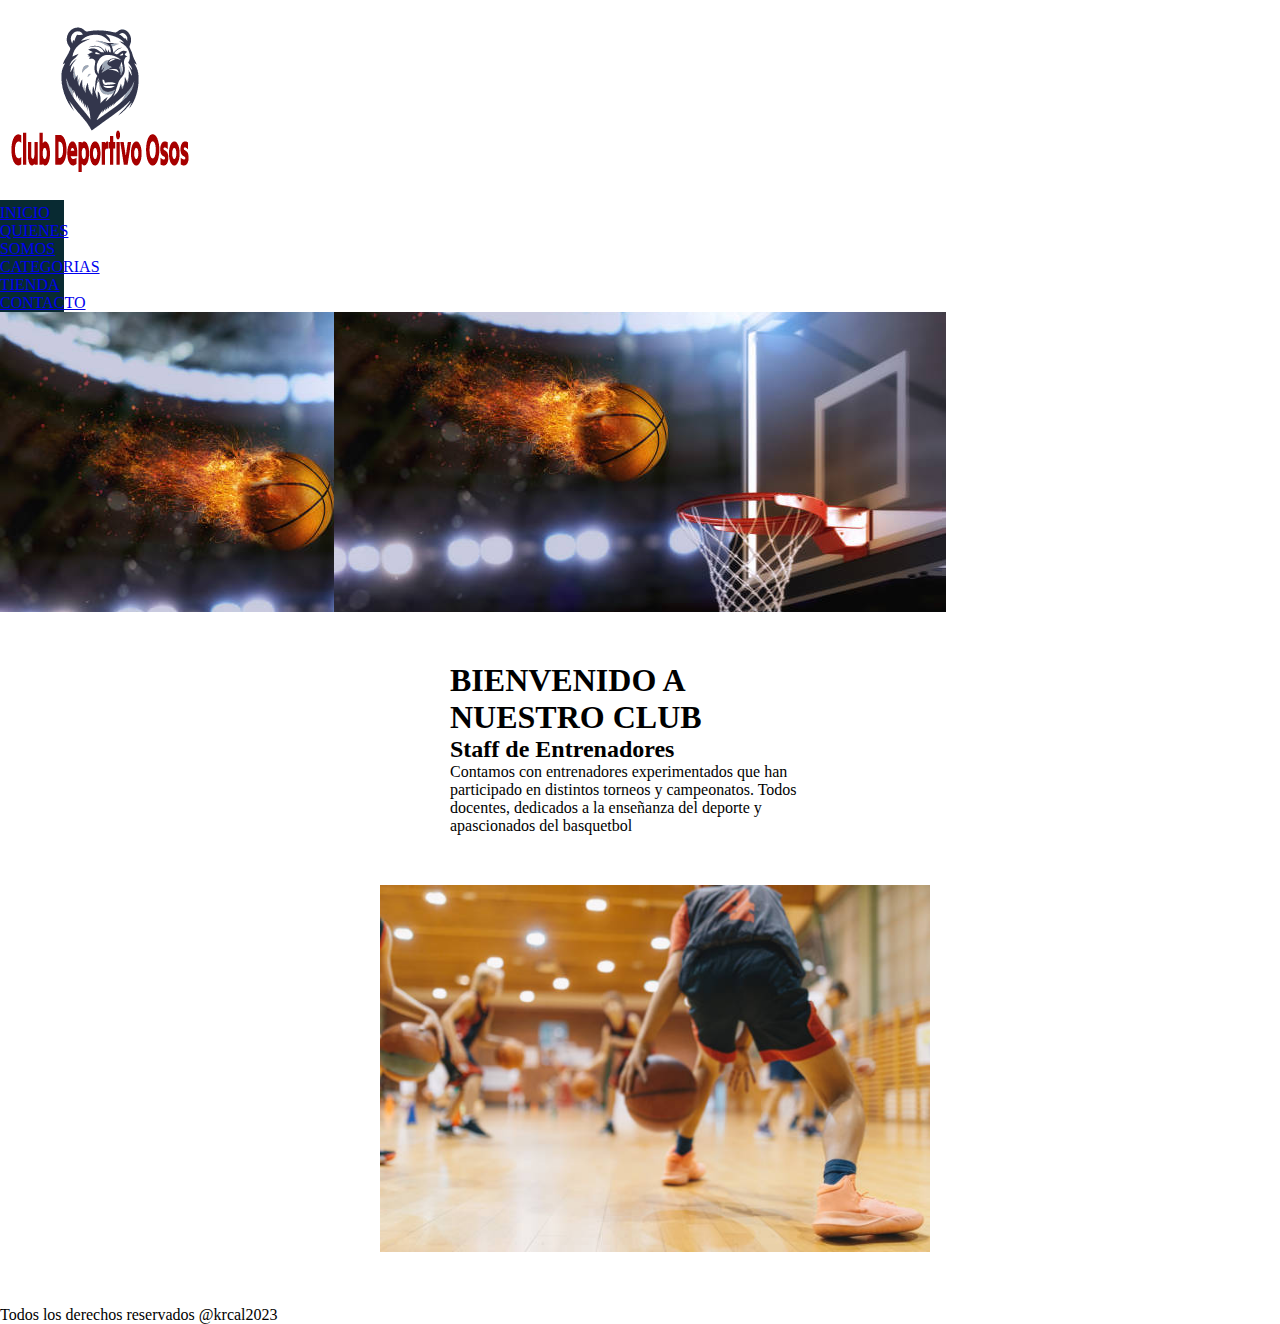
<file: index.html>
<!DOCTYPE html>
<html lang="en">
<head>
    <meta charset="UTF-8">
    <meta name="viewport" content="width=device-width, initial-scale=1.0">
    <title>Club Deportivo Osos</title>
    <link rel="stylesheet" href="./css/style.css">
</head>

<body>
    <header class="header-logo">
        <a href="index.html"><img src="./assets/logo.png"></a>
        <nav class="header__nav">
            <ul>
                <li><a href="#">INICIO</a></li>
                <li><a href="./quienes-somos.html">QUIENES SOMOS</a></li>
                <li><a href="./categorias.html">CATEGORIAS</a></li>
                <li><a href="./tienda.html">TIENDA</a></li>
                <li><a href="./contacto.html">CONTACTO</a></li>
            </ul>
        </nav>  
    </header>
    
    <section>
        <div class="fondo">
            <img src="./assets/basket8.jpg" alt="balon basket on fire">
        </div>
        <section class="entrenadores">
            <h1>BIENVENIDO A NUESTRO CLUB</h1>
            <h2>Staff de Entrenadores</h2>
            <p>Contamos con entrenadores experimentados que han participado en distintos torneos y campeonatos. Todos docentes, dedicados a la enseñanza del deporte y apascionados del basquetbol</p>
        </section>
        <div class="fondo2">    
            <img src="./assets/basket4.jpg" alt="jugando basket">
        </div>
    </section>

    
<footer>
    <p>Todos los derechos reservados @krcal2023</p>
</footer>

</body>
</html>
</file>
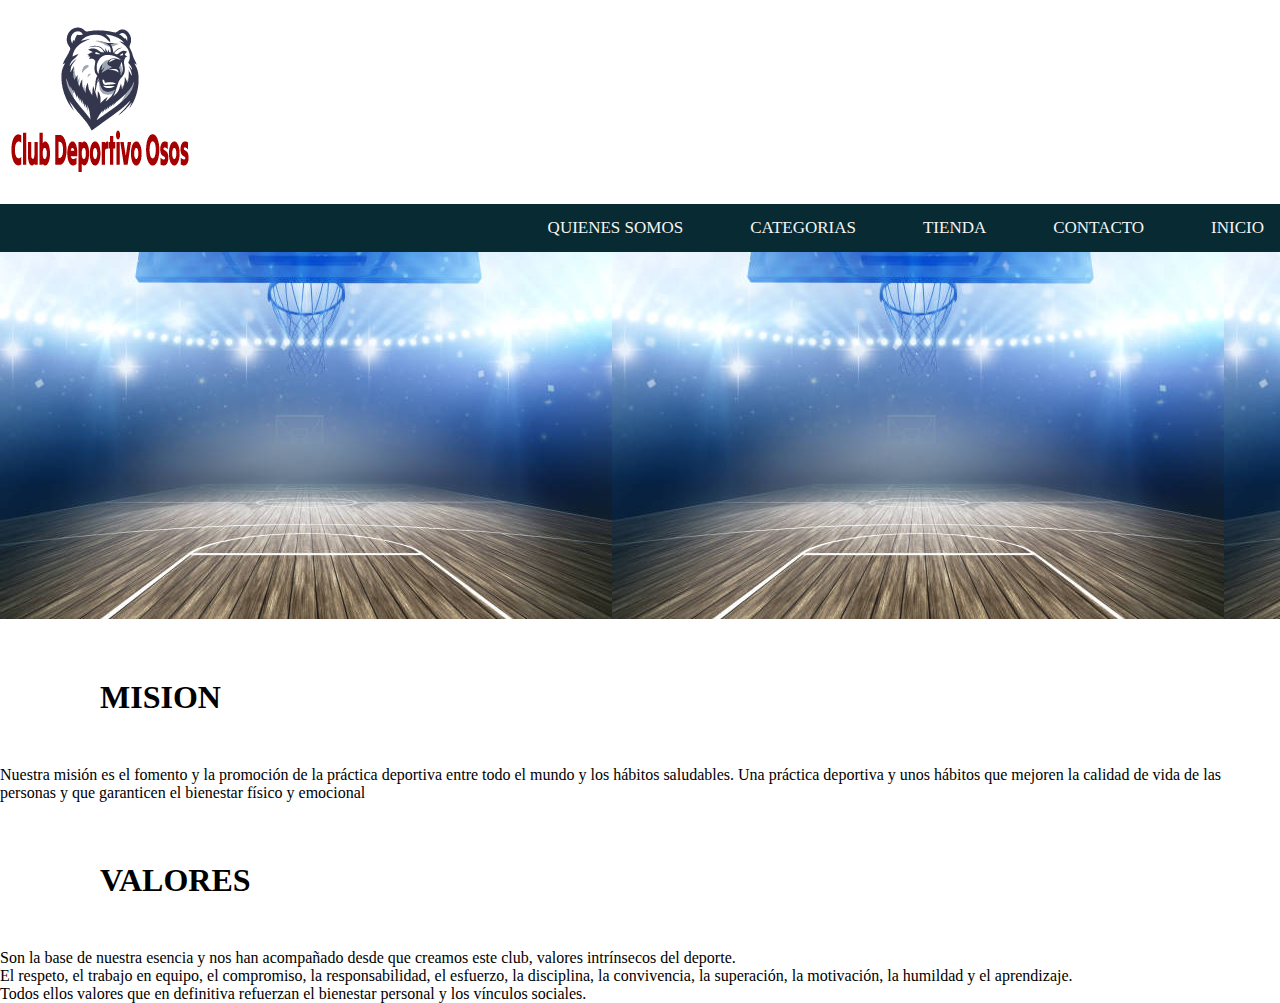
<file: quienes-somos.html>
<!DOCTYPE html>
<html lang="en">
<head>
    <meta charset="UTF-8">
    <meta name="viewport" content="width=device-width, initial-scale=1.0">
    <title>Quienes Somos</title>
    <link rel="stylesheet" href="./css/style.css">
</head>
<body>
    <!-- barra navegacion -->
    <header>
        <nav>
            <div>
                <img src="./assets/logo.png" alt="">
            </div>
            <ul class="navbar">
                <li><a href="#">QUIENES SOMOS</a></li>
                <li><a href="./categorias.html">CATEGORIAS</a></li>
                <li><a href="./tienda.html">TIENDA</a></li>
                <li><a href="./contacto.html">CONTACTO</a></li>
                <li><a href="../index.html">INICIO</a></li>
                
            </ul>

        </nav>
    </header>

    <!-- mision y valores del club deportivo -->
    <section>
        <div class="fondo-quienes-somos">
            <!-- <a href=""><img src="./assets/basket5.jpg" alt=""></a> -->
            <img src="./assets/basket5.jpg" alt="">
        </div>
        <section class="mision-valores">
            <h1>MISION</h1>
            <p>Nuestra misión es el fomento y la promoción de la práctica deportiva entre todo el mundo y los hábitos saludables. Una práctica deportiva y unos hábitos que mejoren la calidad de vida de las personas y que garanticen el bienestar físico y emocional</P>
            <h1>VALORES</h1>
            <p>Son la base de nuestra esencia y nos han acompañado desde que creamos este club, valores intrínsecos del deporte.</p>
            <p>El respeto, el trabajo en equipo, el compromiso, la responsabilidad, el esfuerzo, la disciplina, la convivencia, la superación, la motivación, la humildad y el aprendizaje.</p>
            <p>Todos ellos valores que en definitiva refuerzan el bienestar personal y los vínculos sociales.</p>
        </section>
    </section>
        
</body>
</html>
</file>
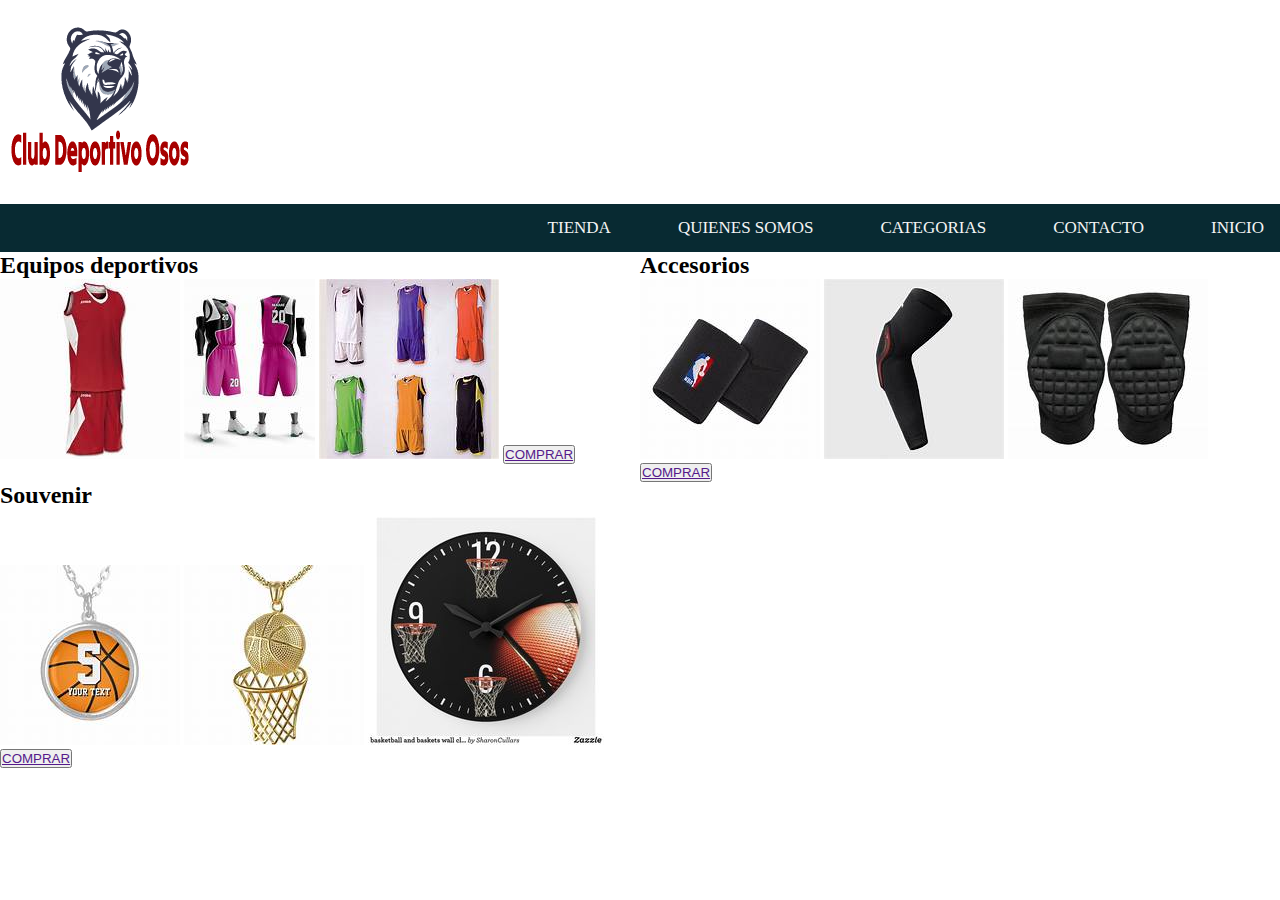
<file: tienda.html>
<!DOCTYPE html>
<html lang="en">
<head>
    <meta charset="UTF-8">
    <meta name="viewport" content="width=device-width, initial-scale=1.0">
    <title>Tienda</title>
    <link rel="stylesheet" href="./css/style.css">
</head>
<body>
    <header>
        <nav>
            <div class="logo">
                <img src="./assets/logo.png" alt="">
            </div>
            <ul class="navbar">
                <li><a href="#">TIENDA</a></li>
                <li><a href="./quienes-somos.html">QUIENES SOMOS</a></li>
                <li><a href="./categorias.html">CATEGORIAS</a></li>
                <li><a href="./contacto.html">CONTACTO</a></li>
                <li><a href="../index.html">INICIO</a></li>
            </ul>
        </nav>
    </header>

    <header>
        <section class="grid-contenedor-tienda">   
            <div class="Equipos">
                <h2>Equipos deportivos</h2>
                <img src="./assets/equipo.jpg" alt="">
                <img src="./assets/equipo3.jpg" alt="">
                <img src="./assets/set-equipos2.jpg" alt="">
                <button><a href="">COMPRAR</a></button>
            </div>
            <div class="Accesorios">
                <h2>Accesorios</h2>
                <img src="./assets/munequeras.jpg" alt="">
                <img src="./assets/rodillera.jpg" alt="">
                <img src="./assets/rodilleras-2.jpg" alt="">
                <button><a href="">COMPRAR</a></button>
            </div>
            <div class="Souvenir">
                <h2>Souvenir</h2>
                <img src="./assets/colgante-2.jpg" alt="">
                <img src="./assets/colgante-basket.jpg" alt="">
                <img src="./assets/reloj.jpg" alt="">
                <button><a href="">COMPRAR</a></button>
            </div>
        </section>    

    </header>

</body>
</html>
</file>
<file: css/style.css>
*{
    margin: 0;
    padding: 0;
    box-sizing: border-box;
}
.body{
    background-color: rgb(12, 53, 69);
}
.header-logo{
    background-color: rgb(8, 42, 50);
    /* width: 100%; */
    /* height: 180px; */
    max-width: 4rem;
}


.navbar{
    background-color: rgb(8, 42, 50);
    list-style-type: none;
    display: flex; /*activa propiedad flex*/
    justify-content: end; /*justifica texto menu a la derecha*/
    gap: 15px; /**espaciado entre opciones de menu*/
    padding: 0;
    align-items: end;
    overflow: hidden;
}

.navbar li a{ /*color y tamaño de letras */
    display: flex;
    text-decoration: none;
    font-size: 17px;
    color: whitesmoke;
    text-align: end;
    margin-left: 20px;
    display: inline-block;
    padding: 14px 16px;
}
@media screen and (max-width:600px){
    .navbar a{
        display: block;
        width: 100%;
    }
}

.navbar li a:hover{ /*al pasar cursor cambia color fuente y selecciona palabra*/
    color: yellowgreen;
    background-color: blue;
    text-decoration: none;
}

.fondo{
    max-width: 100%; /*ancho*/
    height: 300px; /*altura*/
    overflow: hidden; /*oculta desbordamiento de la imagen*/
    display: flex;
    justify-content: center;
    align-items: center;
    /* position: fixed; */
    background-image: url(../assets/basket8.jpg);
    /*background-size: cover;*/
    background-repeat: no-repeat;
    padding: 50px 200px 80px 200px;
}
/*.fondo img{*/
    /*max-width: 100%;*/
    /*max-height: 100%;*/
    /* height: auto; */
    /*background-repeat: no-repeat;*/
    /*padding: 50px 200px 80px 200px;*/


.fondo2 img{
    max-width: 100%;
    max-height: 100%;
    padding: 20px 350px 50px 380px;
    background-position: right;
    overflow: hidden;
}   
.entrenadores{
    padding: 50px 450px 30px 450px;
    }

.grid-contenedor-tienda{
    display: grid;
    width: 100%;
    height: 400px;
    grid-template-columns: repeat(4,1fr);
    grid-template-rows: repeat (3,1fr);
    /* justify-content: center; */
    grid-template-areas:
    "Equipos Accesorios Accesorios Souvenir"
    "Accesorios Souvenir Souvenir Equipos"
    "Accesorios Souvenir Souvenir Equipos"
    ;
}
.equipos{
    background-color: aliceblue;
    grid-area: Equipos;
}
.accesorios{
    background-color: red;
    grid-area: Accesorios;
}
.souvenir{
    background-color: aqua;
    grid-area: souvenir;
}


.fondo-quienes-somos{
    max-width: 100%;
    height: 100%;
    overflow: hidden;
    background-image: url(../assets/basket5.jpg);
    object-fit: cover;
    display: flex;
    
    /* justify-content: space-between; */
}

.mision-valores h1{
    margin-top: 50px;
    padding: 10px 30px 50px 100px;
}


@media (max-width:1024px){
    header{
        background-color: rgb(19, 53, 69); 
}
}

@media (max-width:768px){
    header{
        background-color: rgb(38, 94, 113);
    }
    nav{
        flex-direction: colum;
        align-items: center;
        justify-content: center;
        padding-top: 1.25rem;
    }
    .navbar{
        padding: 20px;
    }
}

.grid-contenedor-tienda{
    grid-template-columns: repeat(2, 1fr);
    grid-template-rows: repeat(4, 1fr);
    grid-area:
    "Equipos Accesorios"
    "Souvenir Souvenir"
    "Equipos Accesorios"
    "Souvenir Souvenir"
    ;
}

@media (max-width:425px){
    .navbar{
        flex-direction: column;
        justify-content: center;
        align-items: center;
    }
    .grid-contenedor-tienda{
        grid-template-columns: 1fr;
        grid-template-rows: repeat(3, 1fr);
        grid-template-areas: 
        "Equipos"
        "Accesorios"
        "Souvenir"
        ;
    }
}

@media (max-width: 376px) and (max-width:400px){
    header{
        background-color: rgb(20, 98, 226);
    }
}

@media (max-width:375px){
    .accesorios img{
        display: flex;
    }
}

@media (max-width:320px){
    .navbar li a{
        font-size: 1.25rem;
    }
}
</file>
